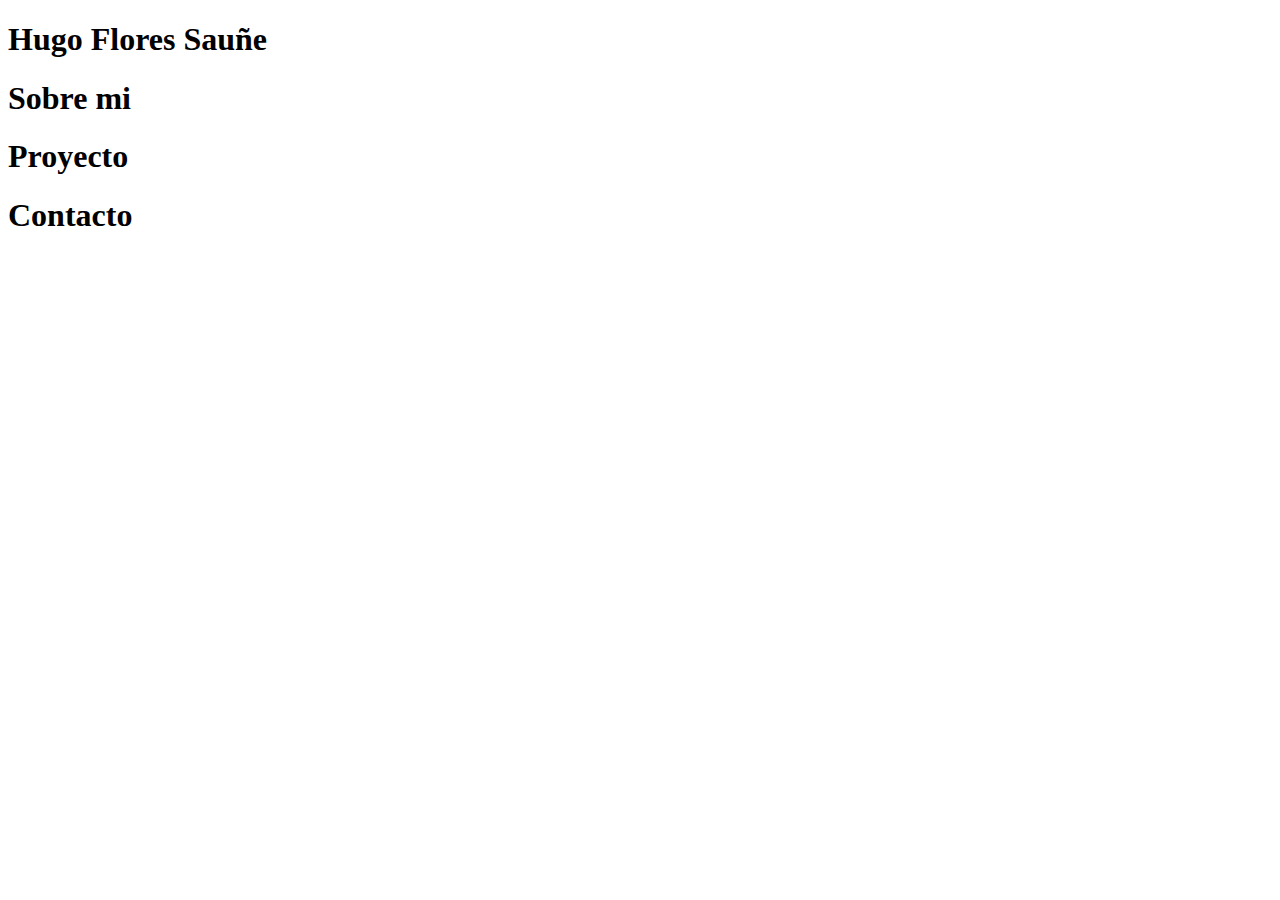
<file: index.html>
<!DOCTYPE html>
<html lang="en">
<head>
    <meta charset="UTF-8">
    <meta name="viewport" content="width=device-width, initial-scale=1.0">
    <title>Document</title>
</head>
<body>
<h1>Hugo Flores Sauñe</h1>
<h1>Sobre mi</h1>
<h1>Proyecto</h1>
<h1>Contacto</h1>    
</body>
</html>
</file>
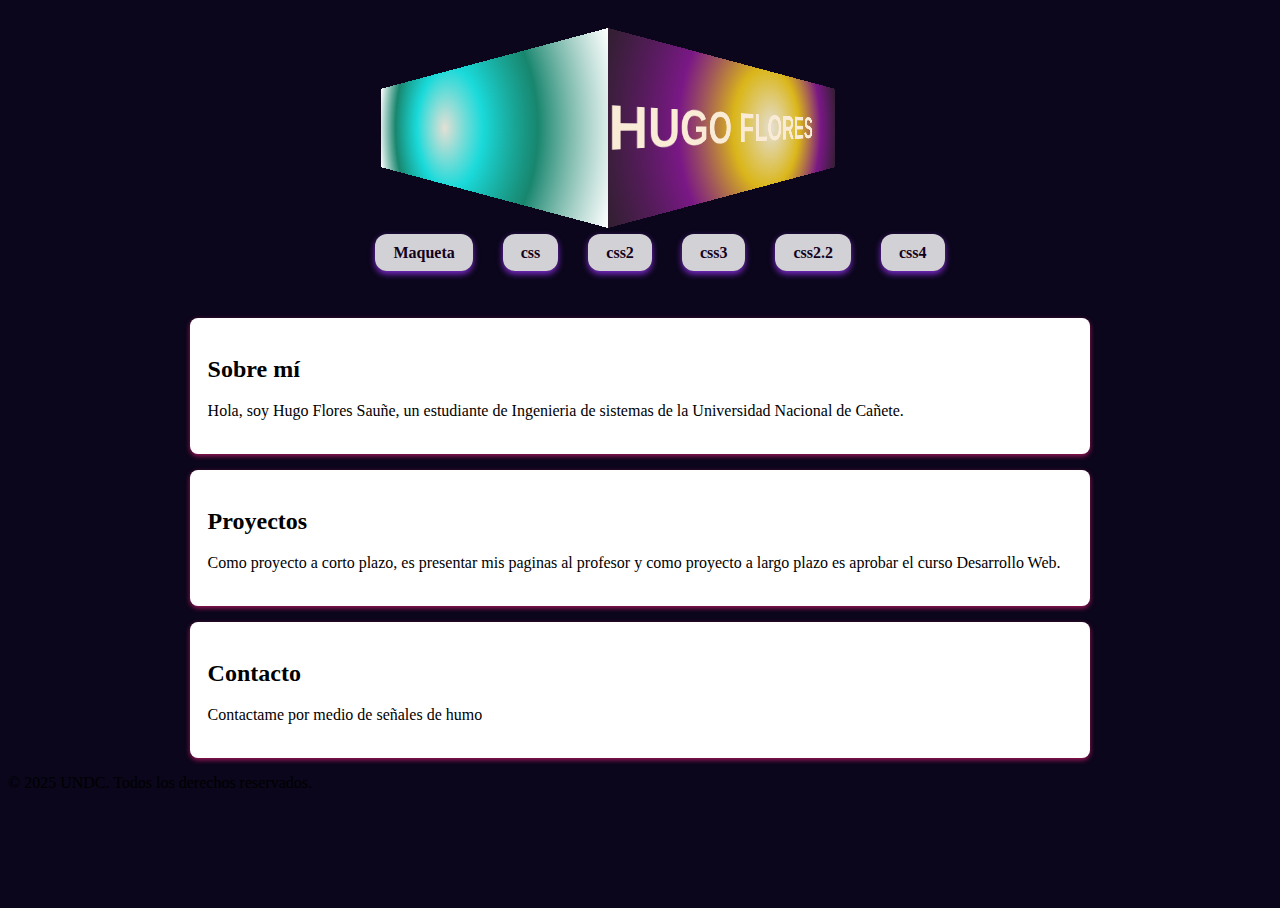
<file: html.html>
<!DOCTYPE html>
<html lang="en">
<head>
    <meta charset="UTF-8">
    <meta name="viewport" content="width=device-width, initial-scale=1.0">
    <title>Document</title>
    <link rel="stylesheet" href="Iconic.css" />
    <style>
  * *, *::before, *::after { 
    animation-play-state: running !important;
  }
</style>

</head>

<body>
    <header>

        <div class="box">
  <div class="inner">
    <span>HUGO FLORES</span>
  </div>
  <div class="inner">
    <span>HUGO FLORES</span>
  </div>
</div>

    <nav>
      <ul class="menu">
       <li>
        <a href="index.html">Maqueta</a></li>
        <li><a href="Pagina2.html">css</a></li>
        <li><a href="Pagina3.html">css2</a></li>
        <li><a href="Pagina4.html">css3</a></li>
        <li><a href="Pagina5.html">css2.2</a></li>
        <li><a href="html.html">css4</a></li>
      </ul>
    </nav>    

   </header>

    <main>
      
        <div class="container">
    <div class="card">
      <h2>Sobre mí</h2>
      <p>Hola, soy Hugo Flores Sauñe, un estudiante de Ingenieria de sistemas
        de la Universidad Nacional de Cañete.</p>
    </div>

    <div class="card">
      <h2>Proyectos</h2>
      <p>Como proyecto a corto plazo, es presentar mis paginas al profesor y como proyecto a largo plazo
        es aprobar el curso Desarrollo Web.</p>
    </div>

    <div class="card">
      <h2>Contacto</h2>
      <p>Contactame por medio de señales de humo</p>
    </div>
  </div>
    <footer>
        <p>&copy; 2025 UNDC. Todos los derechos reservados.</p>
    </footer>

</body>
</html>
</file>
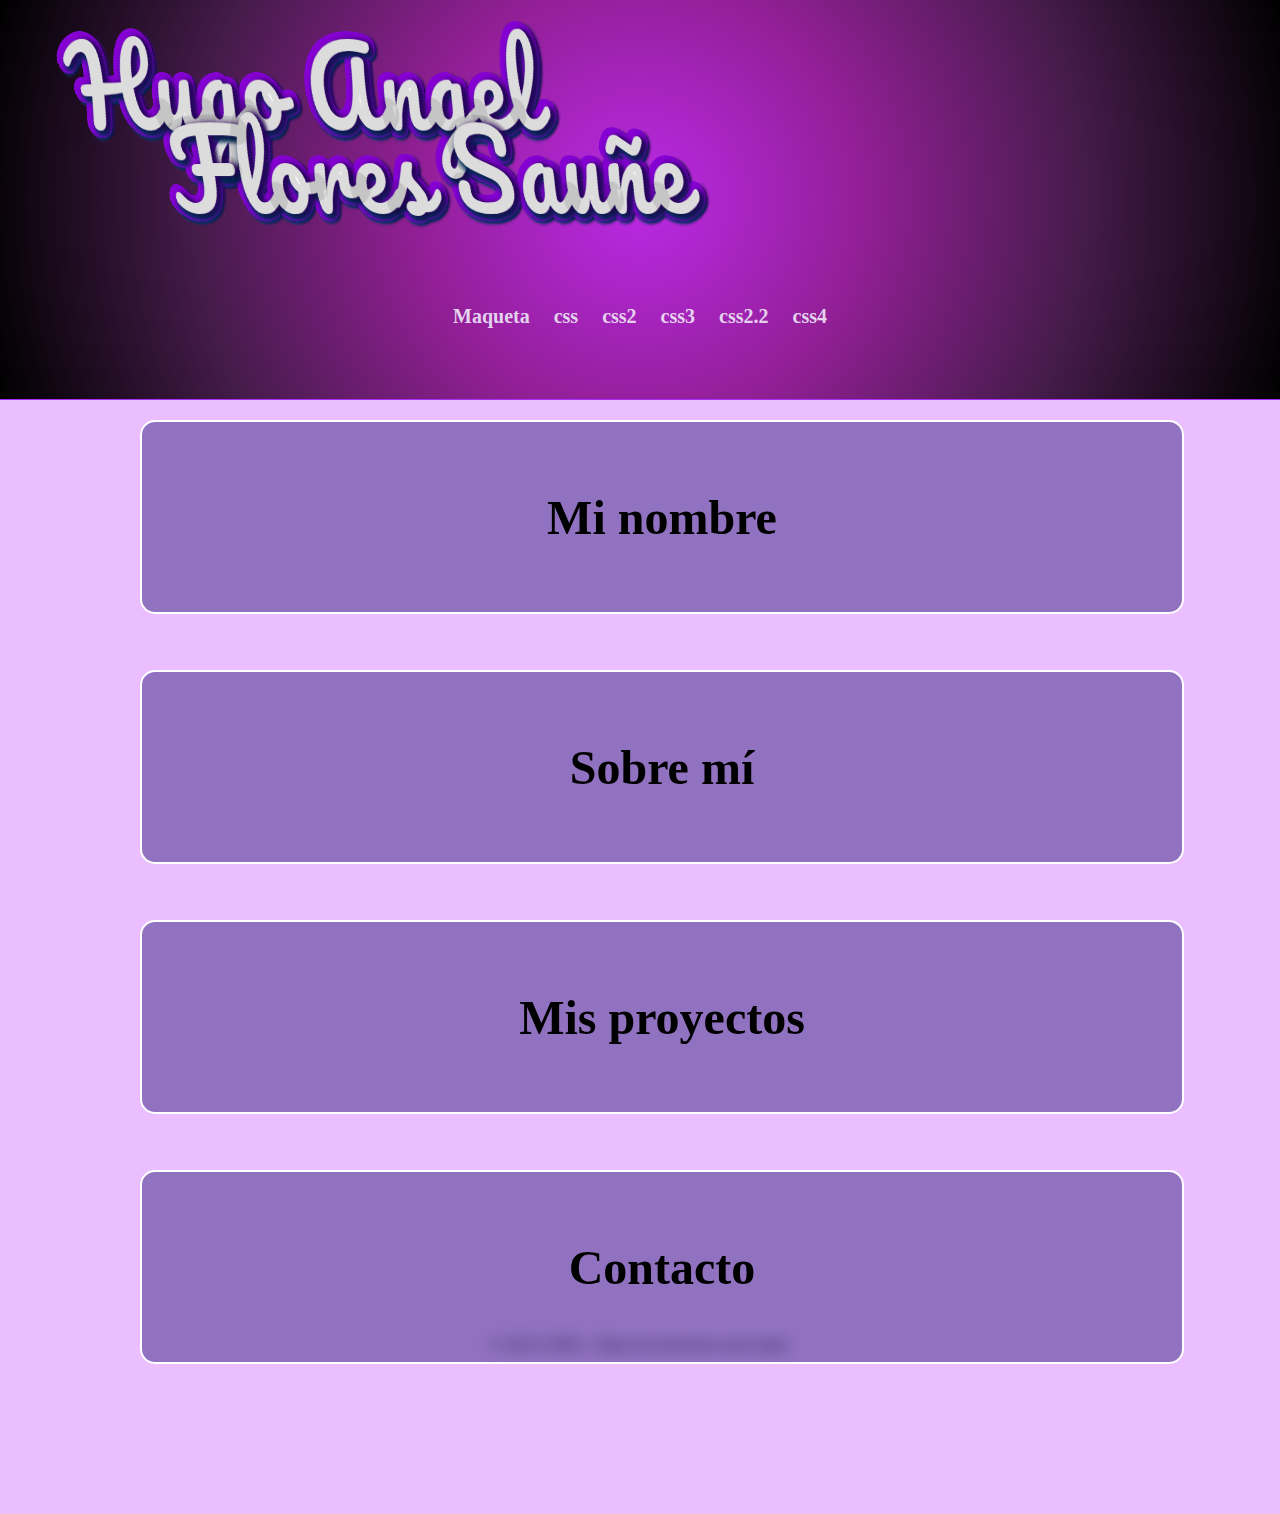
<file: Pagina3.html>
<!DOCTYPE html>
<html lang="en">
<head>
    <meta charset="UTF-8">
    <meta name="viewport" content="width=device-width, initial-scale=1.0">
    <title>Document</title>
    <link rel="stylesheet" href="EstiloLetra.css" />
    <style>
  * *, *::before, *::after { 
    animation-play-state: running !important;
  }
</style>

</head>

<body>
    <header>

        <div class="stage">
  <div class="layer"></div>
  <div class="layer"></div>
  <div class="layer"></div>
  <div class="layer"></div>
  <div class="layer"></div>
  <div class="layer"></div>
  <div class="layer"></div>
  <div class="layer"></div>
  <div class="layer"></div>
  <div class="layer"></div>
  <div class="layer"></div>
  <div class="layer"></div>
  <div class="layer"></div>
  <div class="layer"></div>
  <div class="layer"></div>
  <div class="layer"></div>
  <div class="layer"></div>
  <div class="layer"></div>
  <div class="layer"></div>
  <div class="layer"></div>
  
    </div>

    <nav>
      <ul class="menu">
       <li>
        <a href="index.html">Maqueta</a></li>
        <li><a href="Pagina2.html">css</a></li>
        <li><a href="Pagina3.html">css2</a></li>
        <li><a href="Pagina4.html">css3</a></li>
        <li><a href="Pagina5.html">css2.2</a></li>
        <li><a href="html.html">css4</a></li>
      </ul>
    </nav>    

   </header>

    <main>
        <div class="container">
      
      <div class="card">
        <div class="card-inner">
          <div class="card-front">
            <h2>Mi nombre</h2>
          </div>
          <div class="card-back">
            <p>Bienvenidos, soy Hugo Angel Flores Sauñe.</p>
          </div>
        </div>
      </div>

    
      <div class="card">
        <div class="card-inner">
          <div class="card-front">
            <h2>Sobre mí</h2>
          </div>
          <div class="card-back">
            <p>Soy un estudiante de Ingeniería de Sistemas que cursa el 4to ciclo, me encanta aprender cosas nuevas.</p>
          </div>
        </div>
      </div>

    
      <div class="card" id="proyectos">
        <div class="card-inner">
          <div class="card-front">
            <h2>Mis proyectos</h2>
          </div>
          <div class="card-back">
            <p>Estoy desarrollando una pagina bonita e interesante para mi evaluación p1.</p>
          </div>
        </div>
      </div>

      
      <div class="card" id="contacto">
        <div class="card-inner">
          <dgit checkout -b rama-hugoiv class="card-front">
            <h2>Contacto</h2>
          </div>
          <div class="card-back">
            <p>Si quieres contactarme lo puedes hacer con mi correo universitario</p>
          </div>
        </div>
      </div>
    </div>
    </main>

    <footer>
        <p>&copy; 2025 UNDC. Todos los derechos reservados.</p>
    </footer>


<script>window.setTimeout = null;</script>
</body>
</html>
</file>
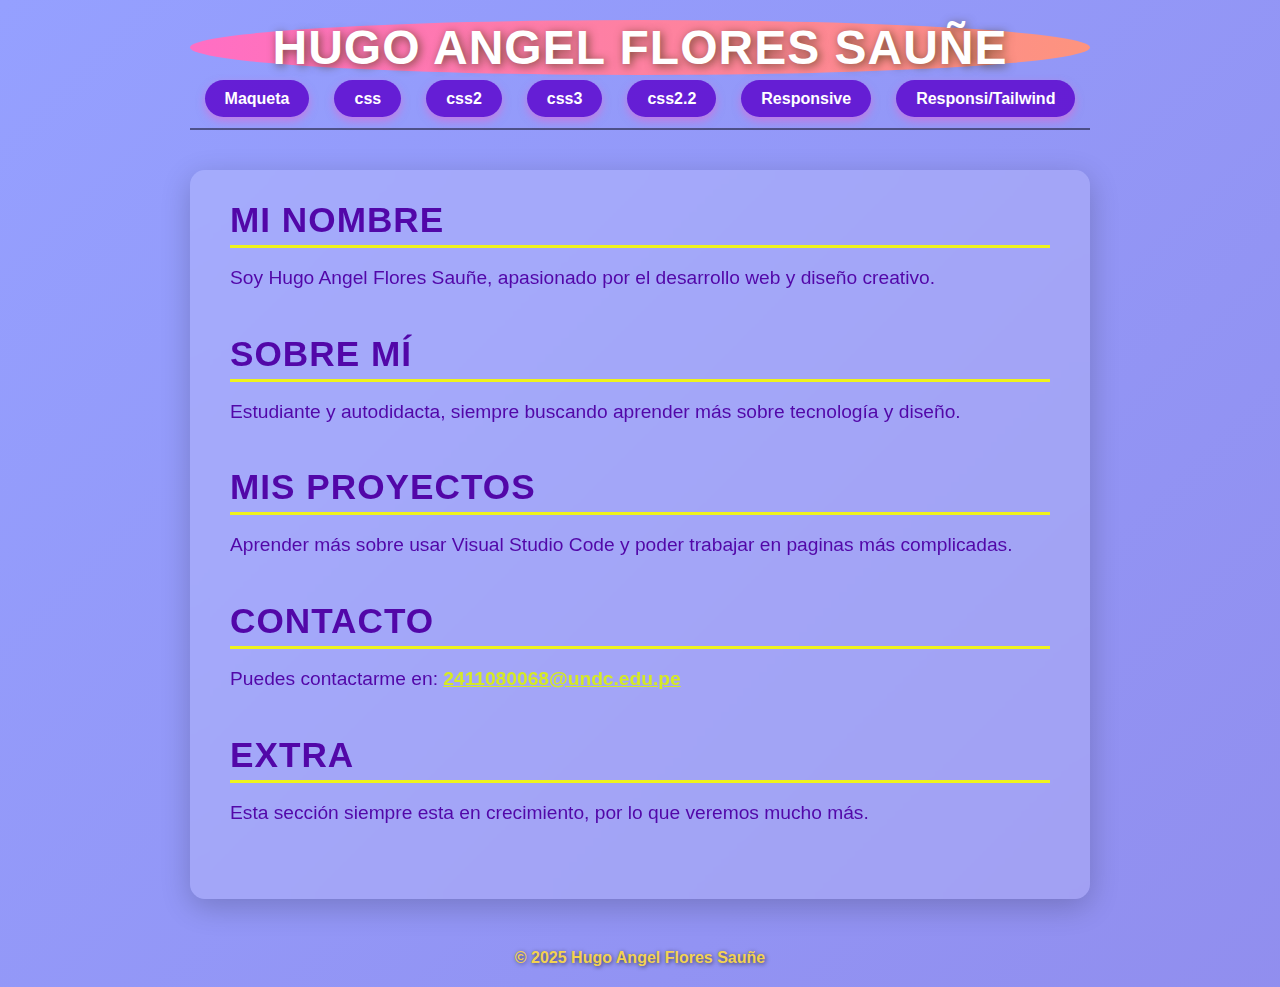
<file: Pagina4.html>
<!DOCTYPE html>
<html lang="es">
<head>
  <meta charset="UTF-8" />
  <meta name="viewport" content="width=device-width, initial-scale=1" />
  <title>Hugo Angel Flores Sauñe</title>
  <link rel="stylesheet" href="Style.css" />
</head>
<body>
  <header>
    
    <h1>HUGO ANGEL FLORES SAUÑE</h1>
    <nav>
      <ul class="menu">
       <li>
        <a href="index.html">Maqueta</a></li>
        <li><a href="Pagina2.html">css</a></li>
        <li><a href="Pagina3.html">css2</a></li>
        <li><a href="Pagina4.html">css3</a></li>
        <li><a href="Pagina5.html">css2.2</a></li>
        <li><a href="html.html">Responsive</a></li>
        <li><a href="index2.html">Responsi/Tailwind</a></li>
      </ul>
    </nav>
  </header>

    
  <main>
    <section id="minombre">
      <h2>MI NOMBRE</h2>
      <p>Soy Hugo Angel Flores Sauñe, apasionado por el desarrollo web y diseño creativo.</p>
    </section>

    <section id="sobremi">
      <h2>SOBRE MÍ</h2>
      <p>Estudiante y autodidacta, siempre buscando aprender más sobre tecnología y diseño.</p>
    </section>

    <section id="proyectos">
      <h2>MIS PROYECTOS</h2>
      <p>Aprender más sobre usar Visual Studio Code y poder trabajar en paginas más complicadas.</p>
    </section>

    <section id="contacto">
      <h2>CONTACTO</h2>
      <p>Puedes contactarme en: <a href="mailto:hugo@example.com">2411080068@undc.edu.pe</a></p>
    </section>

    <section id="extra">
      <h2>EXTRA</h2>
      <p>Esta sección siempre esta en crecimiento, por lo que veremos mucho más.</p>
    </section>
  </main>

  <footer>
    <p>© 2025 Hugo Angel Flores Sauñe</p>
  </footer>
  
</body>
</html>
</file>
<file: Iconic.css>
html,
body {
	height: 100%;
	/*display: flex;*/
	justify-content:center;
	background-color:rgb(11, 6, 27) ;
    align-items: center;
}
header{
    padding:20px 0;
    margin-bottom:20px;
    align-items: center;

}


.box {
	display:flex;
    
}

.box .inner {
	width: 600px;
	height: 200px;
	line-height: 200px;
	font-size: 4em;
	font-family: sans-serif;
	font-weight: bold;
	white-space: nowrap;
	overflow: hidden;
    align-items: center;
}

.box .inner:first-child {
	background: radial-gradient(circle, #e4dfd4, #1adada, #18866e, #ffffff);
	color: rgb(0, 0, 0);
	transform-origin: right;
	transform: perspective(100px) rotateY(-15deg);
}

.box .inner:last-child {
	background: radial-gradient(circle, #e4dfd4, #dab61a, #7a1886, #311f30);
	color: antiquewhite;
	transform-origin: left;
	transform: perspective(100px) rotateY(15deg);
}

.box .inner span {
	position: absolute;
	animation: marquee 5s linear infinite;
}

.box .inner:first-child span {
	animation-delay: 2.5s;
	left: -100%;
}

@keyframes marquee {
	from {
		left: 100%;
	}

	to {
		left: -100%;
	}
}
nav ul {
  list-style: none;
  display: flex;
  justify-content: center;
  gap: 30px;
  flex-wrap: wrap;
}

nav ul li a {
  text-decoration: none;
  font-weight: 700;
  color: #14011b;
  background-color: #f6f7f8d8;
  padding: 10px 18px;
  border-radius: 12px;
  box-shadow: 0 3px 6px rgb(127, 43, 206);
  transition: background-color 0.3s ease, color 0.3s ease;
}

nav ul li a:hover {
  background-color: #000000;
  color: #ffffff;
}

/* Contenedor de secciones */
.container {
  width: 80%;
  max-width: 900px;
  margin: 0 auto;
  align-items: center;
  
}

/* Tarjetas */
.card {
  background: rgb(255, 255, 255);
  border-radius: 8px;
  padding: 1.1rem;
  margin: 1rem 0;
  box-shadow: 0 2px 5px rgba(192, 26, 104, 0.836);
}
</file>
<file: EstiloLetra.css>
@import url("//fonts.googleapis.com/css?family=Pacifico&text=Pure");
@import url("//fonts.googleapis.com/css?family=Roboto:700&text=css");
@import url("//fonts.googleapis.com/css?family=Kaushan+Script&text=!");

body {
  min-height: 450px;
  height: 100vh;
  margin: 0;
  text-align: center;
  background-color: rgb(235, 190, 255);
 
}

header{
    background: radial-gradient(circle, #bb29e7, #921f96, #441b49, #000000);
    padding: 55px;
    margin-bottom: 20px;
    text-align: center;
    border-bottom:1px solid #a62ef7;

}
/* Estilos de la barra de navegación */
nav {
    margin-top: 250px;
    text-align: center;
}

ul {
    list-style-type: none; /* Elimina los puntos de la lista */
    padding: 0;
    display: flex; /* Flexbox para alinear los elementos en una fila */
    justify-content: center; /* Centra los elementos */
}

li {
    margin: 0 12px; /* Espaciado entre los enlaces */
}

a {
    color: rgb(228, 210, 238); /* Color de los enlaces */
    text-decoration: none; /* Elimina el subrayado */
    font-weight: bold;
    font-size: 20px;
}

a:hover {
    text-decoration: underline; /* Subrayado al pasar el ratón sobre el enlace */
}
.stage {
  height: 100px;
  width: 600px;
  margin: auto;
  position: absolute;
  top: 0;
  right: 1;
  bottom: 1;
  left: 1;
  perspective: 999999px;
  transform-style: preserve-3d;
}


.layer {
  width: 10%;
  height: 100%;
  position: absolute;
  transform-style: preserve-3d;
  animation: ಠ_ಠ 4s infinite alternate ease-in-out -7.5s;
  animation-fill-mode: forwards;
  transform: rotateY(40deg) rotateX(22deg) translateZ(0);
}

.layer:after {
  font: 115px/0.65 "Pacifico", "Kaushan Script", Futura, "Roboto", "Trebuchet MS", Helvetica, sans-serif;
  content: "Hugo Angel\a    Flores Sauñe";
  white-space: pre;
  text-align: center;
  height: 100%;
  width: 100%;
  position: relative;
  top: 50px;
  color: whitesmoke;
  letter-spacing: 3px;
  text-shadow: 4px 0 10px rgba(0, 0, 0, 0.13);
}

.layer:nth-child(1):after {
  transform: translateZ(0px);
}

.layer:nth-child(2):after {
  transform: translateZ(-1.5px);
}

.layer:nth-child(3):after {
  transform: translateZ(-3px);
}

.layer:nth-child(4):after {
  transform: translateZ(-4.5px);
}

.layer:nth-child(5):after {
  transform: translateZ(-6px);
}

.layer:nth-child(6):after {
  transform: translateZ(-7.5px);
}

.layer:nth-child(7):after {
  transform: translateZ(-9px);
}

.layer:nth-child(8):after {
  transform: translateZ(-10.5px);
}

.layer:nth-child(9):after {
  transform: translateZ(-12px);
}

.layer:nth-child(10):after {
  transform: translateZ(-13.5px);
}

.layer:nth-child(11):after {
  transform: translateZ(-15px);
}

.layer:nth-child(12):after {
  transform: translateZ(-16.5px);
}

.layer:nth-child(13):after {
  transform: translateZ(-18px);
}

.layer:nth-child(14):after {
  transform: translateZ(-19.5px);
}

.layer:nth-child(15):after {
  transform: translateZ(-21px);
}

.layer:nth-child(16):after {
  transform: translateZ(-22.5px);
}

.layer:nth-child(17):after {
  transform: translateZ(-24px);
}

.layer:nth-child(18):after {
  transform: translateZ(-25.5px);
}

.layer:nth-child(19):after {
  transform: translateZ(-27px);
}

.layer:nth-child(20):after {
  transform: translateZ(-28.5px);
}

.layer:nth-child(n+10):after {
  -webkit-text-stroke: 3px rgba(0, 0, 0, 0.25);
}

.layer:nth-child(n+11):after {
  -webkit-text-stroke: 15px rgb(116, 30, 255);
  text-shadow: 6px 0 6px #32006b, 5px 5px 5px #002951, 0 6px 6px #00366b;
}

.layer:nth-child(n+12):after {
  -webkit-text-stroke: 15px #9400ea;
}

.layer:last-child:after {
  -webkit-text-stroke: 17px rgba(0, 0, 0, 0.1);
}

.layer:first-child:after {
  color: #fff;
  text-shadow: none;
}

@keyframes ಠ_ಠ {
  100% {
    transform: rotateY(-40deg) rotateX(-43deg);
  }
}

/* Contenedor de cards */
.container {
  display: flex;
  grid-template-columns: repeat(auto-fit, minmax(250px, 1fr));
  gap: 100px;
  width: 100%;
  max-width: 1000px;
  margin: auto;
  flex-direction: column; 
  /*align-items: center;*/
}

/* Card */
.card {
  perspective: 1000px;
}

.card-inner {
  position: relative;
  width: 100%;
  height: 150px;
  text-align: center;
  transition: transform 0.6s;
  transform-style: preserve-3d;
  cursor: pointer;
}

.card:hover .card-inner {
  transform: rotateY(180deg);
}

/* Cara frontal y trasera */
.card-front,
.card-back {
  position: absolute;
  width: 100%;
  height: 100%;
  backface-visibility: hidden;
  border-radius: 15px;
  display: flex;
  align-items: center;
  justify-content: center;
  padding: 20px;
}

/* Frente */
.card-front {
  background: rgba(42, 28, 122, 0.466);
  backdrop-filter: blur(8px);
  font-size: 2rem;
  font-weight: bold;
  border: 2px solid #fff;
}

/* Reverso */
.card-back {
  background: rgba(140, 93, 226, 0.664);
  transform: rotateY(180deg);
  font-size: 1.5rem;
  line-height: 1.5;
  border: 2px solid #fff;
}
</file>
<file: Style.css>
/* Reset básico */
* {
  margin: 0;
  padding: 0;
  box-sizing: border-box;
  font-family: 'Segoe UI', Tahoma, Geneva, Verdana, sans-serif;
}

/* Fondo degradado animado */
body {
  background: linear-gradient(135deg, #95a0ff, #8458bd);
  background-size: 400% 400%;
  animation: gradientAnimation 10s ease infinite;
  color: #fff;
  min-height: 100vh;
  display: flex;
  flex-direction: column;
  align-items: center;
  padding: 20px;
}

/* Animación del fondo */
@keyframes gradientAnimation {
  0% {
    background-position: 0% 50%;
  }
  50% {
    background-position: 100% 50%;
  }
  100% {
    background-position: 0% 50%;
  }
}

/* Estilo del encabezado */
header {
  width: 100%;
  max-width: 900px;
  text-align: center;
  margin-bottom: 40px;
  position: relative;
  padding-bottom: 20px;
  border-bottom: 2px solid rgba(4, 5, 20, 0.493);
}

/* Número en la esquina superior derecha */
.header-number {
  position: absolute;
  top: 10px;
  right: 20px;
  font-weight: 700;
  font-size: 1rem;
  color: #3d0596;
  text-shadow: 0 0 8px #4d0b8b;
}

/* Título principal */
header h1 {
  font-size: 3rem;
  font-weight: 800;
  background: linear-gradient(270deg, #8c67f1, #eeeef7, #3ea3ca, #facc15, #ff6ec4);
  background-size: 1000% 1000%;
  border-radius: 50%;
  animation: gradientText 2s ease infinite;
  letter-spacing: 1px;
  margin-bottom: 15px;
  text-shadow: 2px 2px 10px rgba(66, 47, 5, 0.7);
}

/* Animación para mover el gradiente */
@keyframes gradientText {
  0% {
    background-position: 0% 50%;
  }
  50% {
    background-position: 100% 50%;
  }
  100% {
    background-position: 0% 50%;
  }
}


/* Navegación */
nav ul.menu {
  display: flex;
  justify-content: center;
  gap: 25px;
  list-style: none;
  flex-wrap: wrap;
}

nav ul.menu li a {
  text-decoration: none;
  color: #fff;
  background-color: rgba(93, 8, 206, 0.85);
  padding: 10px 20px;
  border-radius: 30px;
  font-weight: 600;
  box-shadow: 0 4px 8px rgba(243, 91, 205, 0.5);
  transition: all 0.3s ease;
  user-select: none;
}

nav ul.menu li a:hover {
  background-color: #fff;
  color: #2575fc;
  box-shadow: 0 6px 15px rgba(255, 255, 255, 0.9);
  transform: scale(1.1);
}

/* Secciones principales */
main {
  width: 100%;
  max-width: 900px;
  background: rgba(255, 255, 255, 0.15);
  border-radius: 15px;
  padding: 30px 40px;
  box-shadow: 0 8px 30px rgba(0, 0, 0, 0.2);
  backdrop-filter: blur(8px);
  color: #5207a8;
}

section {
  margin-bottom: 40px;
}

section h2 {
  font-size: 2.2rem;
  margin-bottom: 15px;
  border-bottom: 3px solid #eff31c;
  padding-bottom: 5px;
  letter-spacing: 1px;
}

section p {
  font-size: 1.2rem;
  line-height: 1.6;
}

/* Enlaces en párrafos */
section p a {
  color: #d5e925;
  font-weight: 700;
  text-decoration: underline;
}

section p a:hover {
  color: #fff;
}

/* Pie de página */
footer {
  margin-top: 50px;
  color: #f3d250;
  font-weight: 700;
  text-shadow: 1px 1px 4px rgba(0, 0, 0, 0.6);
}
</file>
